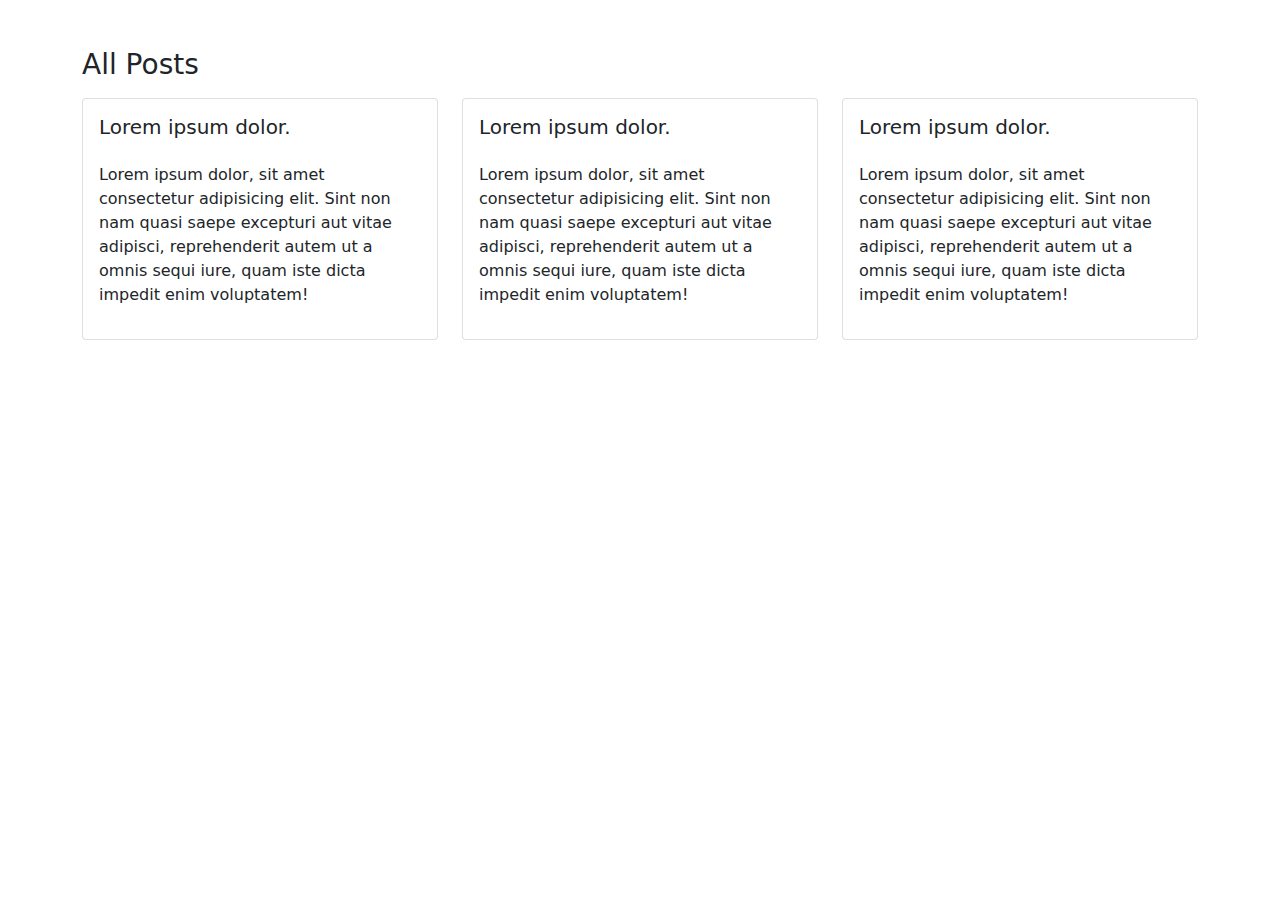
<file: index.html>
<!DOCTYPE html>
<html lang="en">
  <head>
    <meta charset="UTF-8" />
    <meta http-equiv="X-UA-Compatible" content="IE=edge" />
    <meta name="viewport" content="width=device-width, initial-scale=1.0" />
    <title>API</title>
    <link rel="stylesheet" href="css/bootstrap.min.css" />
  </head>
  <body>
    <div class="container">
      <div class="mt-5">
        <!-- <div class="post-creation-section">
          <div class="row">
            <div class="col-md-6">
              <h3 class="my-5">Create A Post</h3>
              <form action="" id="post-form">
                <div class="mb-3">
                  <label for="exampleFormControlInput" class="form-label"
                    >Post Title</label
                  >
                  <input
                    type="text"
                    class="form-control"
                    placeholder="Type title here"
                    id="post-title"
                  />
                </div>
                <div class="mb-3">
                  <label for="exampleFormControlInput" class="form-label"
                    >Post Body</label
                  >
                  <textarea
                    class="form-control"
                    id="post-body"
                    rows="3"
                  ></textarea>
                </div>
                <div class="d-flex justify-content-end">
                  <button class="btn btn-primary" type="submit">Post</button>
                </div>
              </form>
            </div>
          </div>
        </div> -->
        <div class="post-display-section">
          <div class="mt-5">
            <h3 class="my-3">All Posts</h3>
            <div class="post-box">
              <div class="row" id="post-layout">
                <div class="col-md-4">
                  <div class="card">
                    <div class="card-body">
                      <h5 class="post-title mb-4">Lorem ipsum dolor.</h5>
                      <p class="post-body">
                        Lorem ipsum dolor, sit amet consectetur adipisicing
                        elit. Sint non nam quasi saepe excepturi aut vitae
                        adipisci, reprehenderit autem ut a omnis sequi iure,
                        quam iste dicta impedit enim voluptatem!
                      </p>
                    </div>
                  </div>
                </div>
                <div class="col-md-4">
                    <div class="card">
                      <div class="card-body">
                        <h5 class="post-title mb-4">Lorem ipsum dolor.</h5>
                        <p class="post-body">
                          Lorem ipsum dolor, sit amet consectetur adipisicing
                          elit. Sint non nam quasi saepe excepturi aut vitae
                          adipisci, reprehenderit autem ut a omnis sequi iure,
                          quam iste dicta impedit enim voluptatem!
                        </p>
                      </div>
                    </div>
                  </div>
                  <div class="col-md-4">
                    <div class="card">
                      <div class="card-body">
                        <h5 class="post-title mb-4">Lorem ipsum dolor.</h5>
                        <p class="post-body">
                          Lorem ipsum dolor, sit amet consectetur adipisicing
                          elit. Sint non nam quasi saepe excepturi aut vitae
                          adipisci, reprehenderit autem ut a omnis sequi iure,
                          quam iste dicta impedit enim voluptatem!
                        </p>
                      </div>
                    </div>
                  </div>
              </div>
            </div>
          </div>
        </div>
      </div>
    </div>
    <script src="scripts/bootstrap.min.js"></script>
    <script src="scripts/script.js"></script>
  </body>
</html>
</file>
